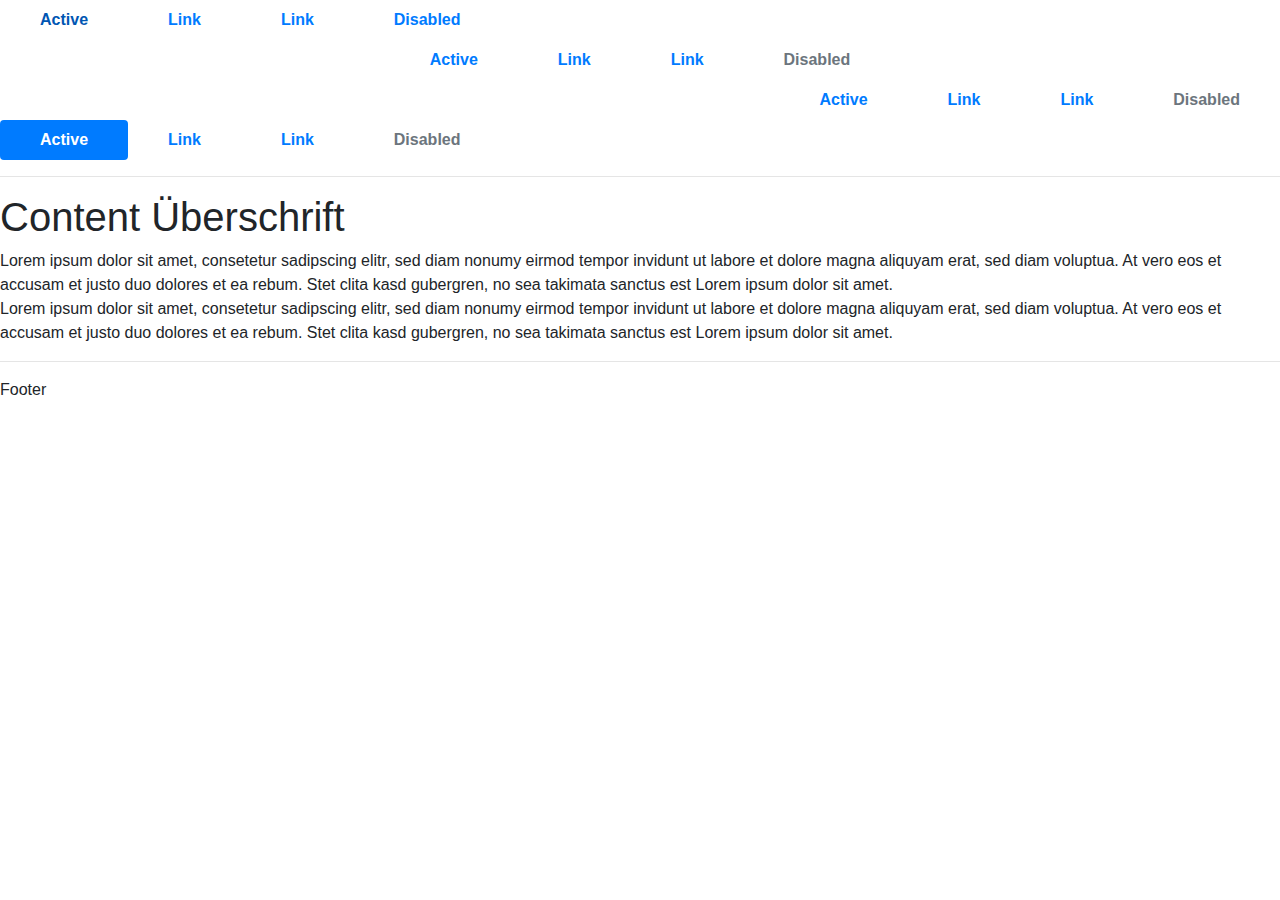
<file: 06_Bootstrap/06_Bootstrap/01_Nav/index.html>
<!DOCTYPE html>
<html>
  <head>
    <title>Titel</title>    
    <link rel="stylesheet" href="bootstrap.css" />
    <link rel="stylesheet" href="style.css"/><!--Styling individualisieren-->
    
    
  </head>

  <body>
    <div class="site">
      <div>
        <ul class="nav"><!--Navigationsleiste Erste Variante-->
          <li class="nav-item">
            <a class="nav-link" href="#">Active</a>
          </li>
          <li class="nav-item">
            <a class="nav-link" href="#">Link</a>
          </li>
          <li class="nav-item">
            <a class="nav-link" href="#">Link</a>
          </li>
          <li class="nav-item">
            <a class="nav-link" href="#">Disabled</a>
          </li>
        </ul>
      </div>
      <div>
        <ul class="nav justify-content-center"><!--Navigationsleiste Zweite Variante-->
          <li class="nav-item">
            <a class="nav-link active" href="#">Active</a>
          </li>
          <li class="nav-item">
            <a class="nav-link" href="#">Link</a>
          </li>
          <li class="nav-item">
            <a class="nav-link" href="#">Link</a>
          </li>
          <li class="nav-item">
            <a
              class="nav-link disabled"
              href="#"
              tabindex="-1"
              aria-disabled="true"
              >Disabled</a
            >
          </li>
        </ul>
      </div>
      <div>
        <ul class="nav justify-content-end"><!--Navigationsleiste Dritte Variante-->
          <li class="nav-item">
            <a class="nav-link active" href="#">Active</a>
          </li>
          <li class="nav-item">
            <a class="nav-link" href="#">Link</a>
          </li>
          <li class="nav-item">
            <a class="nav-link" href="#">Link</a>
          </li>
          <li class="nav-item">
            <a
              class="nav-link disabled"
              href="#"
              tabindex="-1"
              aria-disabled="true"
              >Disabled</a
            >
          </li>
        </ul>
      </div>
      <div>
        <ul class="nav nav-pills"><!--Navigationsleiste Vierte Variante-->
          <li class="nav-item">
            <a class="nav-link active" href="#">Active</a>
          </li>
          <li class="nav-item">
            <a class="nav-link" href="#">Link</a>
          </li>
          <li class="nav-item">
            <a class="nav-link" href="#">Link</a>
          </li>
          <li class="nav-item">
            <a
              class="nav-link disabled"
              href="#"
              tabindex="-1"
              aria-disabled="true"
              >Disabled</a
            >
          </li>
        </ul>
      </div>
      <hr>

      <div class="content">        
        <h1>Content Überschrift</h1>
        <div>
          Lorem ipsum dolor sit amet, consetetur sadipscing elitr, sed diam
          nonumy eirmod tempor invidunt ut labore et dolore magna aliquyam erat,
          sed diam voluptua. At vero eos et accusam et justo duo dolores et ea
          rebum. Stet clita kasd gubergren, no sea takimata sanctus est Lorem
          ipsum dolor sit amet.
        </div>
        <div>
          Lorem ipsum dolor sit amet, consetetur sadipscing elitr, sed diam
          nonumy eirmod tempor invidunt ut labore et dolore magna aliquyam erat,
          sed diam voluptua. At vero eos et accusam et justo duo dolores et ea
          rebum. Stet clita kasd gubergren, no sea takimata sanctus est Lorem
          ipsum dolor sit amet.
        </div>
      </div>
      <hr>
      <div class="footer">Footer</div>
    </div>    
  </body>
</html>
</file>
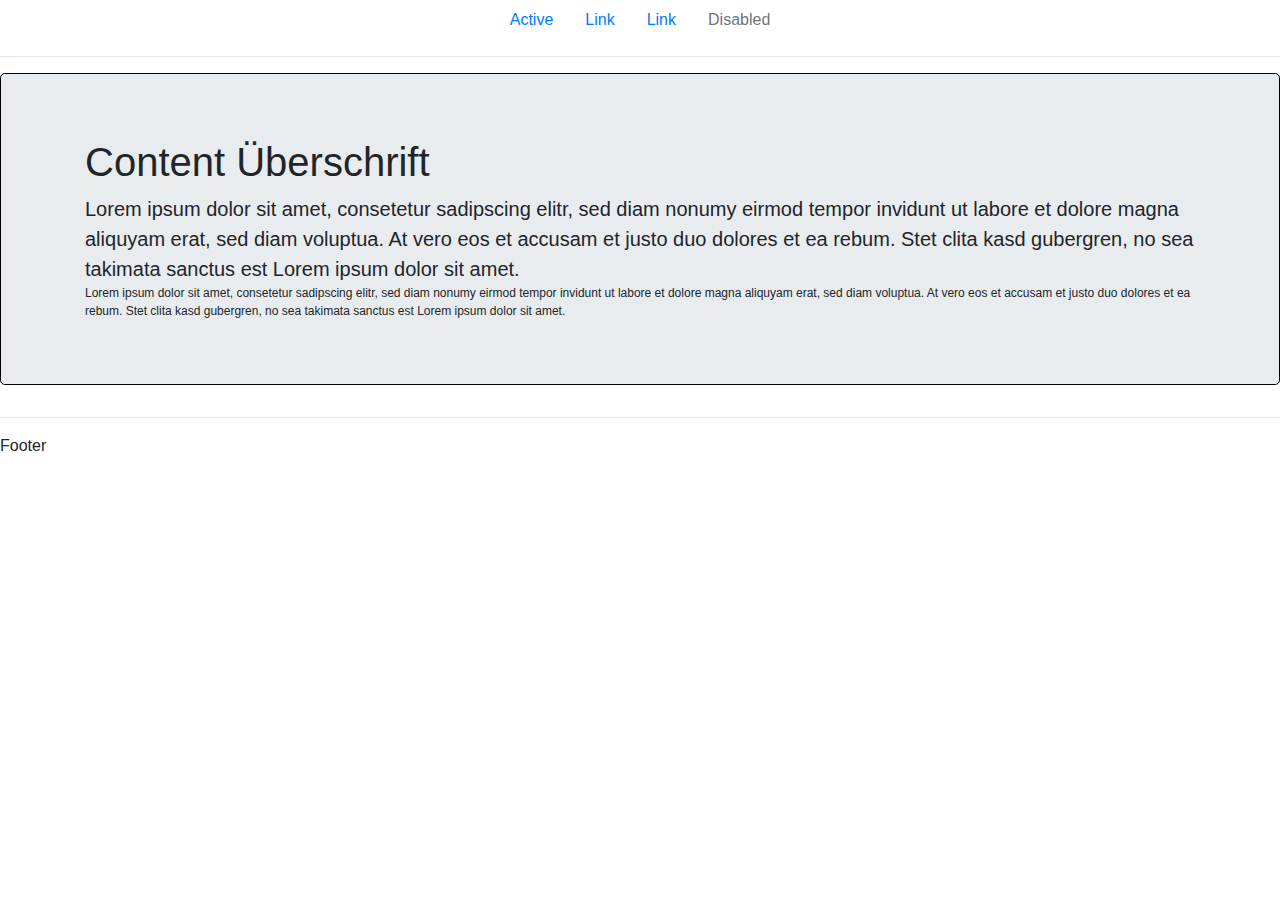
<file: 06_Bootstrap/06_Bootstrap/02_Container/index.html>
<!DOCTYPE html>
<html>
  <head>
    <title>Titel</title>
    <link rel="stylesheet" href="bootstrap.css" /> 
    <link rel="stylesheet" href="style.css"/>  


  </head>

  <body>
    <!--
      AUFGABE:

      0) Erstelle die Verbindung zu der CSS-Datei style.css im <head>-Bereich mit dem <link>-Tag
      

    -->
    <div class="site">
      <div>
        <ul class="nav justify-content-center">
          <li class="nav-item">
            <a class="nav-link active" href="#">Active</a>
          </li>
          <li class="nav-item">
            <a class="nav-link" href="#">Link</a>
          </li>
          <li class="nav-item">
            <a class="nav-link" href="#">Link</a>
          </li>
          <li class="nav-item">
            <a
              class="nav-link disabled"
              href="#"
              tabindex="-1"
              aria-disabled="true">Disabled</a>
          </li>
        </ul>
      </div>

      <hr>

      <div class="content">
        <div class="jumbotron">
          <div class="container">
            <h1>Content Überschrift</h1>
            <div class="lead">
              Lorem ipsum dolor sit amet, consetetur sadipscing elitr, sed diam
              nonumy eirmod tempor invidunt ut labore et dolore magna aliquyam
              erat,
              sed diam voluptua. At vero eos et accusam et justo duo dolores et
              ea
              rebum. Stet clita kasd gubergren, no sea takimata sanctus est
              Lorem
              ipsum dolor sit amet.
            </div>
            <div>
              Lorem ipsum dolor sit amet, consetetur sadipscing elitr, sed diam
              nonumy eirmod tempor invidunt ut labore et dolore magna aliquyam
              erat,
              sed diam voluptua. At vero eos et accusam et justo duo dolores et
              ea
              rebum. Stet clita kasd gubergren, no sea takimata sanctus est
              Lorem
              ipsum dolor sit amet.
            </div>
          </div>
        </div>
      </div>
      <hr>
      <div class="footer">Footer</div>
    </body>
  </html>
</file>
<file: 06_Bootstrap/06_Bootstrap/01_Nav/style.css>
.nav-link{
    padding-left: 40px;
    padding-right: 40px;
    font-weight: bold;
}




/***
    AUFGABE:
    1) Erstelle die CSS-Klasse nav-link. Sie überschreibt die nav-link Klasse der bootstrap.css
    2) Wähle einen Innenabstand nach links mit 40px
    3) Wähle einen Innenabstand nach rechts mit 40px
    4) Wähle ein Schriftgewicht von bold
*/
</file>
<file: 06_Bootstrap/06_Bootstrap/02_Container/style.css>
/***
    AUFGABE:
    1) Erstelle die CSS-Klasse jumbotron. Sie überschreibt die jumbotron Klasse der bootstrap.css
    2) Wähle für die CSS-Klasse jumbotron die Schriftgröße 12px
    2) Wähle für die CSS-Klasse jumbotron den Rahmen 1px solid black
*/
.jumbotron{
    font-size: 12px;
    border: 1px solid black;
}
</file>
